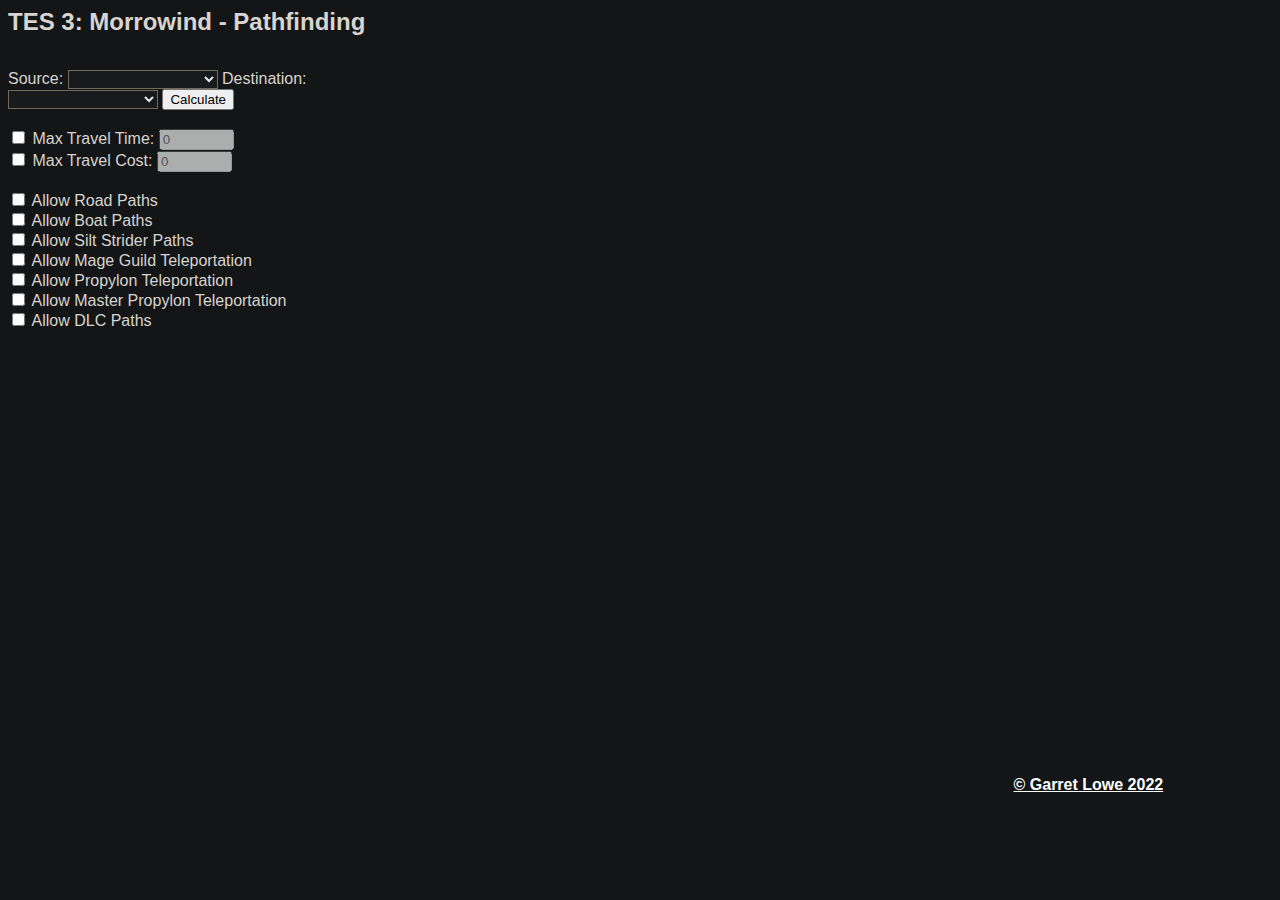
<file: morrowind-pathfinding/index.html>
<html>

<head>
    <title>TES 3: Morrowind - Pathfinding</title>
	<link rel="stylesheet" type="text/css" href="./stylesheet.css">
	<h2>TES 3: Morrowind - Pathfinding</h2>
</head>

<body>

	<div class="grid-container">
    <div class="options">
      <label for="s_sources">Source: </label>
      <select id="s_sources" name="sources" style="width:150px">
        <option value=""></option>
      </select>
      
      <label for="s_destinations">Destination: </label>
      <select id="s_destinations" name="destinations" style="width:150px">
        <option value=""></option>
      </select>
      
      <button id="b_calculate">Calculate</button><br><br>
      
      <input type="checkbox" id="c_max_time" name="allow_max_time">
      <label for="t_max_time">Max Travel Time: </label>
      <input type="number" value=0 min=-1 id="t_max_time" name="max_time" style="width:75px"><br>
      
      <input type="checkbox" id="c_max_cost" name="allow_max_cost">
      <label for="t_max_time">Max Travel Cost: </label>
      <input type="number" value=0 min=-1 id="t_max_cost" name="max_cost" style="width:75px"><br><br>
      
      <input type="checkbox" id="c_allow_road" name="allow_road">
      <label for="c_allow_road">Allow Road Paths</label><br>
      
      <input type="checkbox" id="c_allow_boat" name="allow_boat">
      <label for="c_allow_boat">Allow Boat Paths</label><br>
      
      <input type="checkbox" id="c_allow_strider" name="allow_strider">
      <label for="c_allow_strider">Allow Silt Strider Paths</label><br>
      
      <input type="checkbox" id="c_allow_guild" name="allow_guild">
      <label for="c_allow_guild">Allow Mage Guild Teleportation</label><br>
      
      <input type="checkbox" id="c_allow_propylon" name="allow_propylon">
      <label for="c_allow_propylon">Allow Propylon Teleportation</label><br>
      
      <input type="checkbox" id="c_allow_master_propylon" name="allow_master_propylon">
      <label for="c_allow_master_propylon">Allow Master Propylon Teleportation</label><br>
      
      <input type="checkbox" id="c_allow_dlc" name="allow_dlc">
      <label for="c_allow_dlc">Allow DLC Paths</label><br>
    </div>
    
    <div class="result">
    </div>
	</div>
  
	<footer>
		<a href="https://github.com/garretlowe" rel="noopener noreferrer" target="_blank">&#169; Garret Lowe 2022</a>
	</footer>
  
	<script src="./location_data.js"></script>
	<script src="./index.js"></script>
  
</body>

</html>
</file>
<file: morrowind-pathfinding/stylesheet.css>
* {
  font-family: sans-serif;
}

html, body {
  height: 95%;
  width: 95%;
  background: #131516;
  color: #d8d4cf;
}

footer {
	text-align:right;
	font-weight: bold;
}

a:link {
	color: white;
}

a:visited {
	color: green;
}

select, textarea {
	background-color: #181a1b;
	border-color: #736b5e;
	color: #e8e6e3;
}


.grid-container {
  display: grid;
  width: 50vw;
  height: 80vh;
  grid-template-columns: 60% 40%;
  grid-template-rows: 1% 98% 1%;
  gap: 1% 1%;
  grid-template-areas:
    "header header"
    "options result"
    "footer footer";
}

.header { grid-area: header; }
.options { grid-area: options; }
.result { grid-area: result; }
.footer { grid-area: footer; }
</file>
